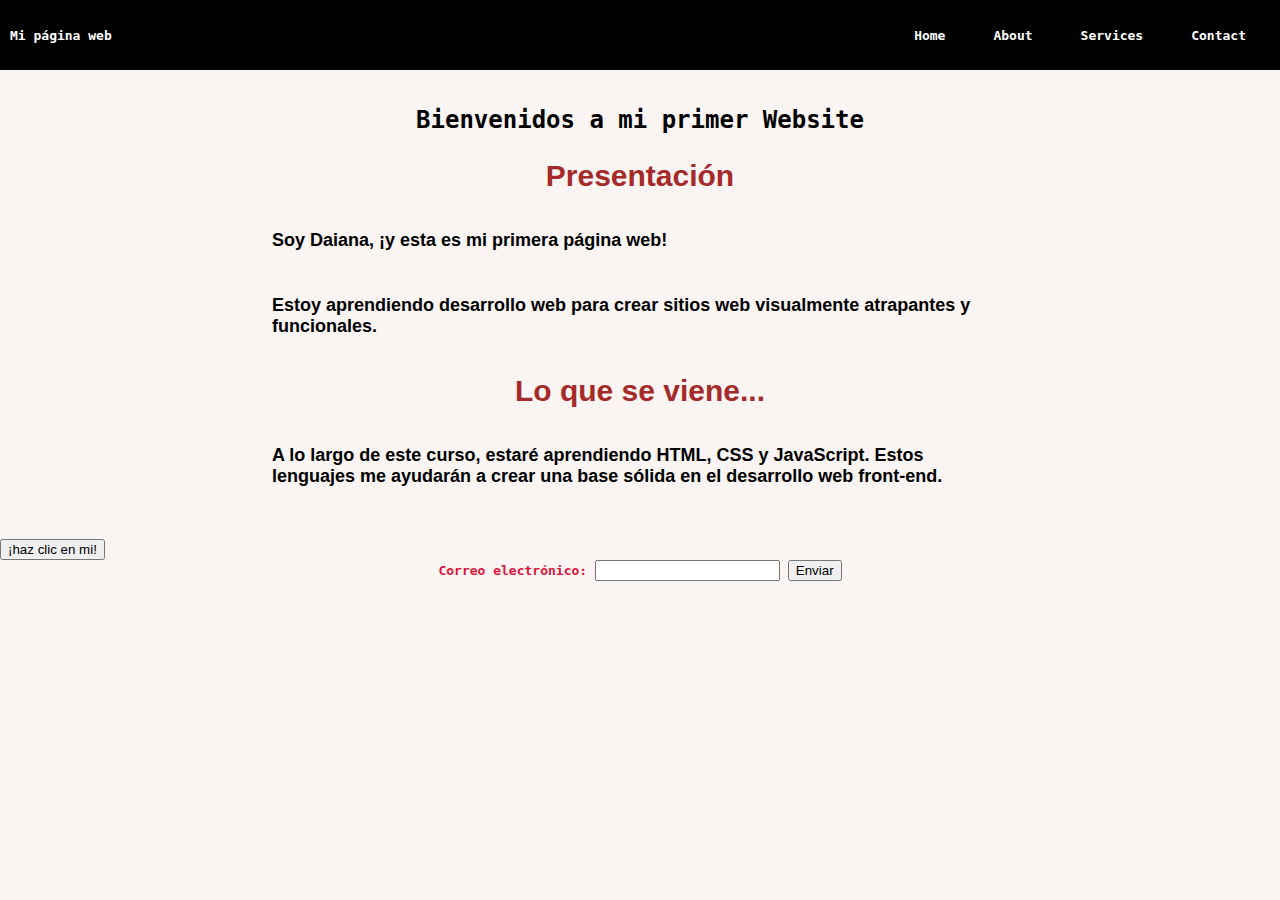
<file: seccion08/index.HTML>
<!DOCTYPE html>
   <HTML lnag="es">
  <html>
    <head>
      <title>Mi Primer Website</title>
     
      <link rel="stylesheet" href="stylles.css">
      </head>
       <body>
        <div class="container-nav">
          <nav class="navbar" role="navigation">
            <a href="index.HTML" class="brand">Mi página web</a>
            <ul class="nav-links">
              <li><a href="index.HTML">Home</a></li>
              <li><a href="about.html">About</a></li>
              <li><a href="services.html">Services</a></li>
              <li><a href="contact.html">Contact</a></li>
            </ul>
          </nav>
          <button class="button-menu-toggle">Menu</button>
        </div>
        <div class="container">
          <h1>Bienvenidos a mi primer Website</h1>
          <section>
            <h2>Presentación</h2>
            <p>Soy Daiana, ¡y esta es mi primera página web!</p>
            <p>Estoy aprendiendo desarrollo web para crear sitios web visualmente atrapantes y funcionales.</p>
          </section>
          <section>
            <h2>Lo que se viene...</h2>
            <p>
              A lo largo de este curso, estaré aprendiendo HTML, CSS y JavaScript. Estos lenguajes me ayudarán a crear una base sólida en el desarrollo web front-end.
            </p>
          </section>
        </div>
        <!-- <iframe width="560" height="315" src="https://www.youtube.com/embed/3yM5uXp-T_0" title="YouTube video player" frameborder="0" allow="accelerometer; autoplay; clipboard-write; encrypted-media; gyroscope; picture-in-picture; web-share" allowfullscreen></iframe> -->
            <!-- <div class="img"> -->
            <!-- <img src="images/lenguaje-de-programacion.webp" alt width="300" height="200"> -->
          <!-- </div> -->
            </div>
      </div>
         </div>
         <div class="boton">
         <button onclick="showAlert()">¡haz clic en mi!</button>
        </div>
        <div class="form">
         <form id="myForm">
          <label for="email">Correo electrónico:</label>
          <input type="email" id="email" name="email" required>
          <button type="submit">Enviar</button>
        </form>
      </div>
         <script src="script.js">s</script>
      </body>
 </html> 
</HTML>
</file>
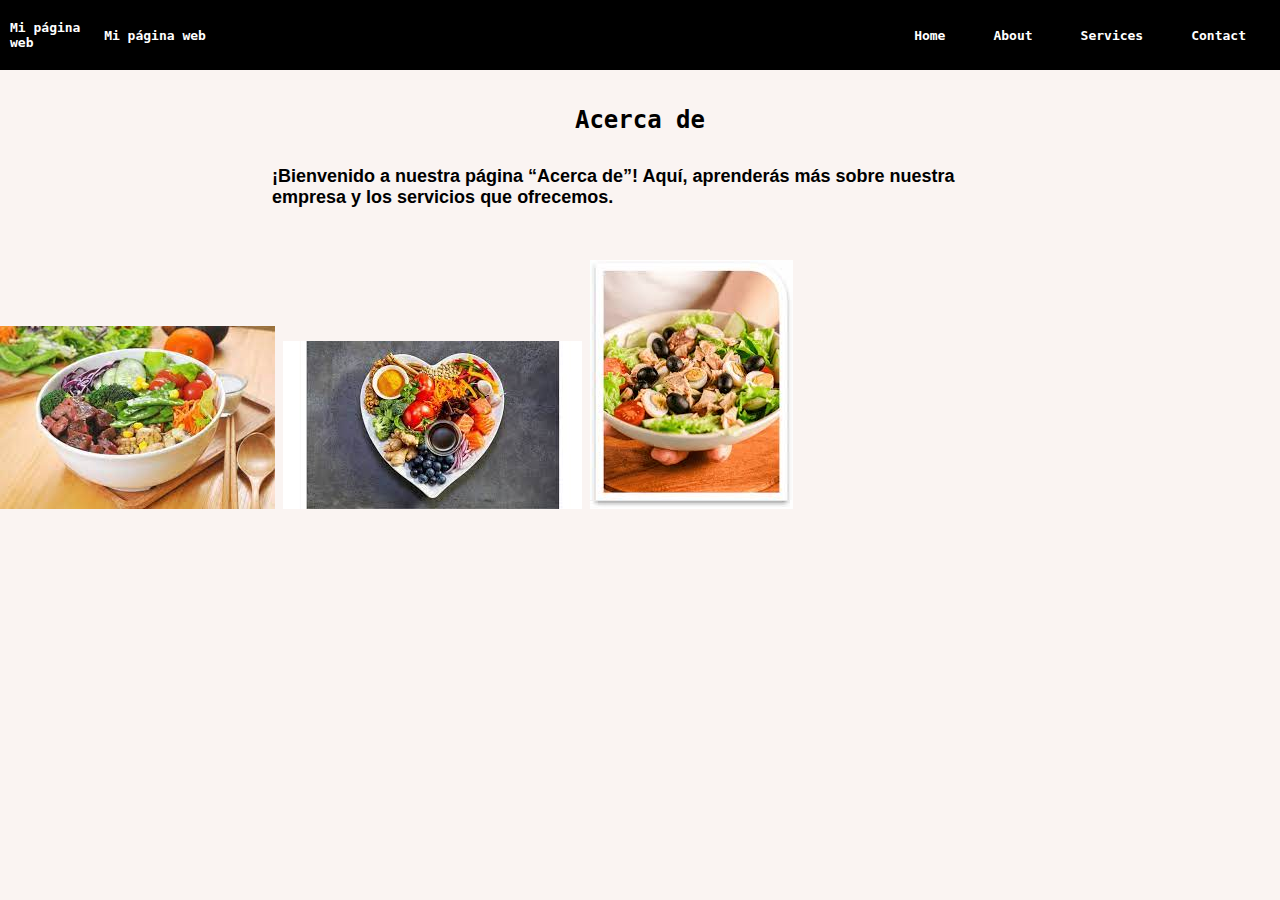
<file: seccion08/about.html>
<!DOCTYPE html>
   <HTML lnag="es">
  <html>
    <head>
      <title>Mi Primer Website</title>
     
      <link rel="stylesheet" href="stylles.css">
      </head>
       <body>
        <main>
          <div  class=”greeting”.></div>
        </main>
        <div class="container-nav">
            <nav class="navbar" role="navigation">
            <a href="#" class="brand">Mi página web</a>
            <nav class="navbar">
                <a href="index.HTML" class="brand">Mi página web</a>
                <ul class="nav-links">
                  <li><a href="index.HTML">Home</a></li>
                  <li><a href="about.html">About</a></li>
                  <li><a href="services.html">Services</a></li>
                  <li><a href="contact.html">Contact</a></li>
                </ul>
              </nav>
          <button class="button-menu-toggle">Menu</button>
        </div>
        <div class="container">
            <h1>Acerca de</h1>
            <p>¡Bienvenido a nuestra página “Acerca de”! Aquí, aprenderás más sobre nuestra empresa y los servicios que ofrecemos.</p>
        
        <!-- <iframe width="560" height="315" src="https://www.youtube.com/embed/3yM5uXp-T_0" title="YouTube video player" frameborder="0" allow="accelerometer; autoplay; clipboard-write; encrypted-media; gyroscope; picture-in-picture; web-share" allowfullscreen></iframe> -->
            <!-- <div class="img"> -->
            <!-- <img src="images/lenguaje-de-programacion.webp" alt width="300" height="200"> -->
          <!-- </div> -->
            </div>
            <di class="img-container">
                <img src="img/img1.jpeg" alt="Descripción de la imagen 1" />
                <img src="img/img2.jpeg" alt="Descripción de la imagen 2" />
                <img src="img/img4.jpeg" alt="Descripción de la imagen 3" />
            </di>
     
         </div>
        
      </div>
         <script src="script.js">s</script>
      </body>
 </html> 
</HTML>
</file>
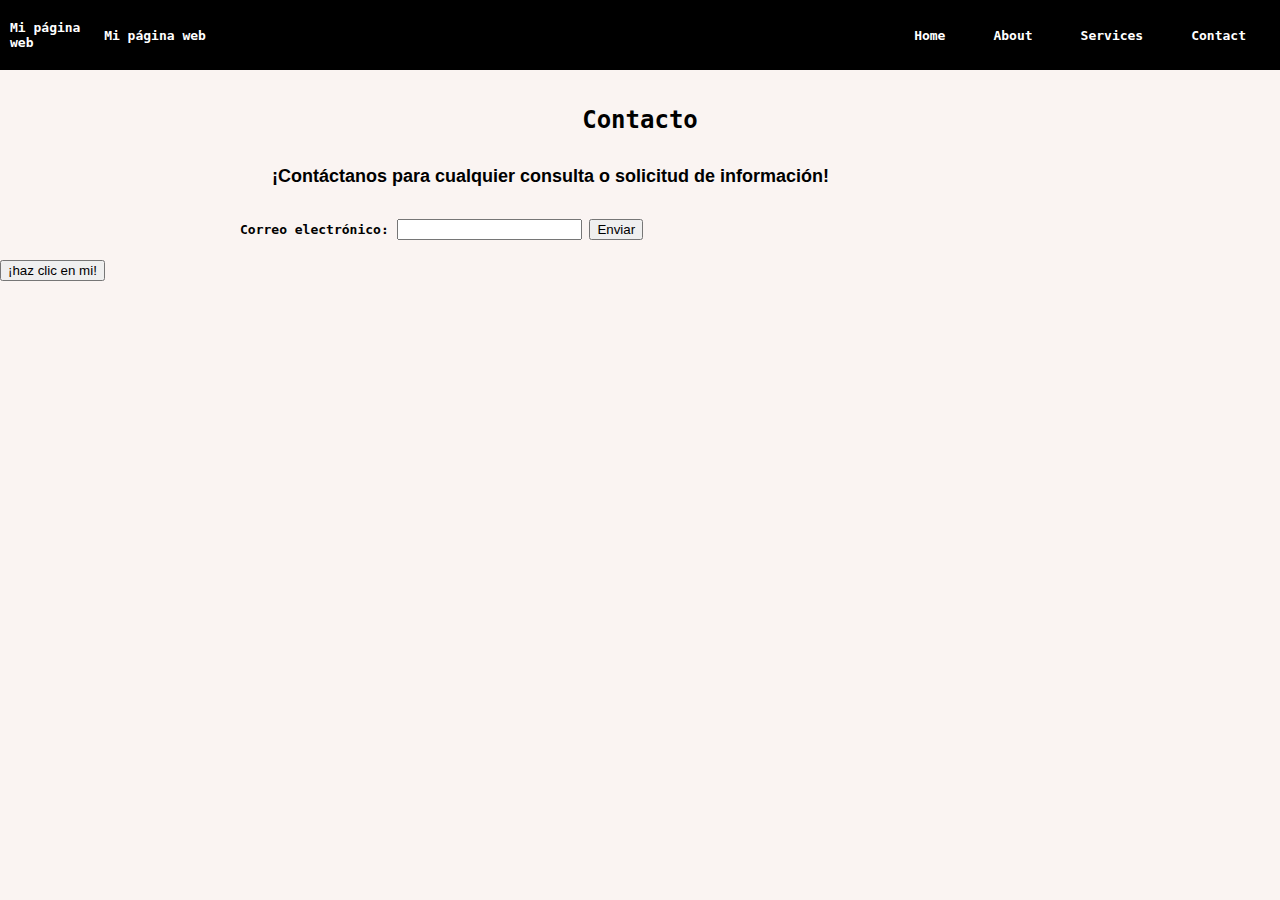
<file: seccion08/contact.html>
<!DOCTYPE html>
   <HTML lnag="es">
  <html>
    <head>
      <title>Mi Primer Website</title>
     
      <link rel="stylesheet" href="stylles.css">
      </head>
       <body>
        <div class="container-nav">
            <nav class="navbar" role="navigation">
            <a href="#" class="brand">Mi página web</a>
            <nav class="navbar">
                <a href="index.HTML" class="brand">Mi página web</a>
                <ul class="nav-links">
                  <li><a href="index.HTML">Home</a></li>
                  <li><a href="about.html">About</a></li>
                  <li><a href="services.html">Services</a></li>
                  <li><a href="contact.html">Contact</a></li>
                </ul>
              </nav>
          </nav>
          <button class="button-menu-toggle">Menu</button>
        </div>
        <div class="container">
            <h1>Contacto</h1>
            <p>¡Contáctanos para cualquier consulta o solicitud de información!</p>
        
                <form id="myForm">
                    <label for="email">Correo electrónico:</label>
                    <input type="email" id="email" name="email" required>
                    <button type="submit">Enviar</button>
                  </form>
           
        <!-- <iframe width="560" height="315" src="https://www.youtube.com/embed/3yM5uXp-T_0" title="YouTube video player" frameborder="0" allow="accelerometer; autoplay; clipboard-write; encrypted-media; gyroscope; picture-in-picture; web-share" allowfullscreen></iframe> -->
            <!-- <div class="img"> -->
            <!-- <img src="images/lenguaje-de-programacion.webp" alt width="300" height="200"> -->
          <!-- </div> -->
            </div>
      </div>
         </div>
         <div class="boton">
         <button onclick="showAlert()">¡haz clic en mi!</button>
        </div>
        <div class="form">
       
      </div>
         <script src="script.js">s</script>
      </body>
 </html> 
</HTML>
</file>
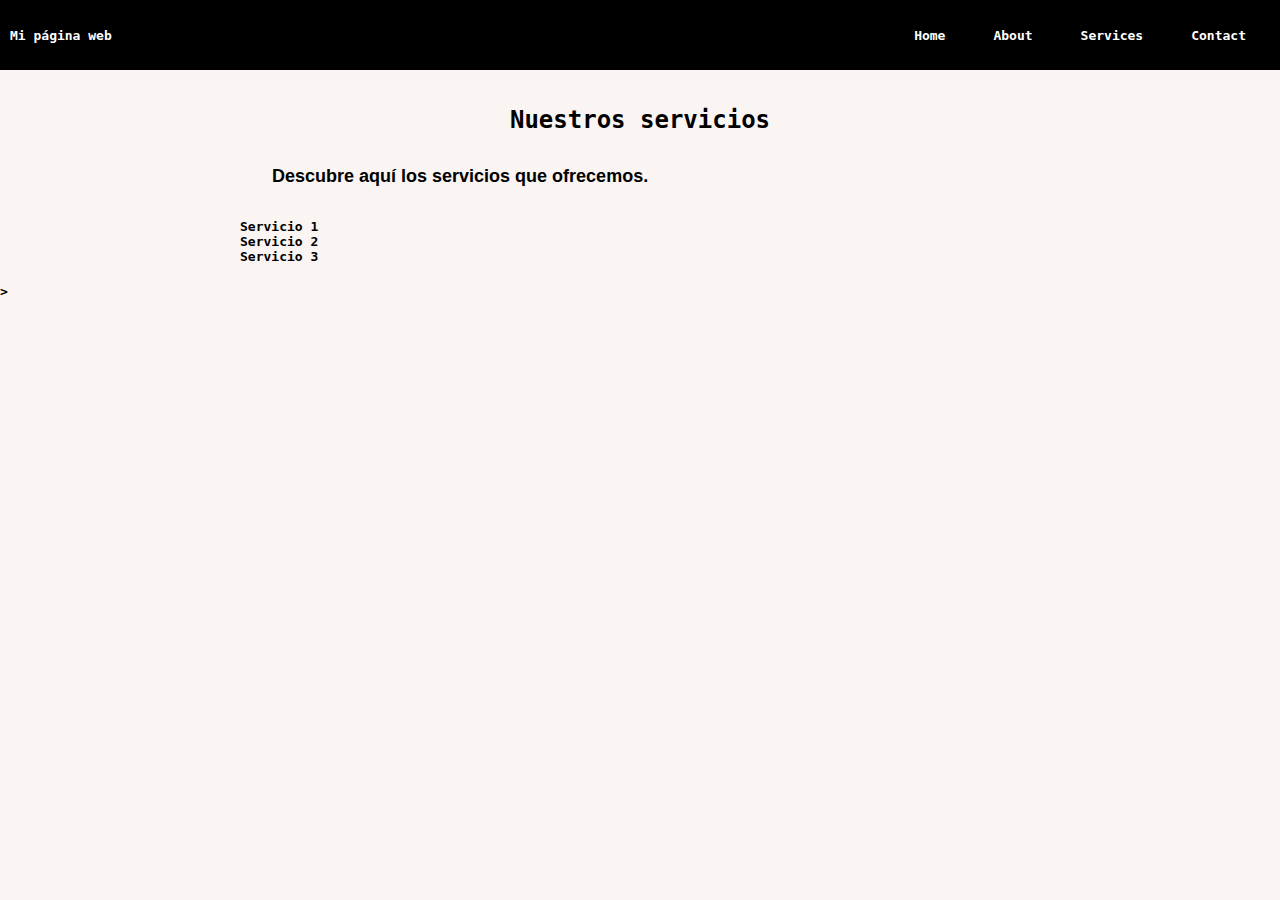
<file: seccion08/services.html>
<!DOCTYPE html>
   <HTML lnag="es">
  <html>
    <head>
      <title>Mi Primer Website</title>
     
      <link rel="stylesheet" href="stylles.css">
      </head>
       <body>
        <div class="container-nav">
            <nav class="navbar" role="navigation">
                <a href="index.HTML" class="brand">Mi página web</a>
                <ul class="nav-links">
                  <li><a href="index.HTML">Home</a></li>
                  <li><a href="about.html">About</a></li>
                  <li><a href="services.html">Services</a></li>
                  <li><a href="contact.html">Contact</a></li>
                </ul>
              </nav>
          <button class="button-menu-toggle">Menu</button>
        </div>
        <div class="container">
            <h1>Nuestros servicios</h1>
<p>Descubre aquí los servicios que ofrecemos.</p>
                      <ul>
                             <li>Servicio 1</li>
                             <li>Servicio 2</li>
                             <li>Servicio 3</li>
                      </ul>

        <!-- <iframe width="560" height="315" src="https://www.youtube.com/embed/3yM5uXp-T_0" title="YouTube video player" frameborder="0" allow="accelerometer; autoplay; clipboard-write; encrypted-media; gyroscope; picture-in-picture; web-share" allowfullscreen></iframe> -->
            <!-- <div class="img"> -->
            <!-- <img src="images/lenguaje-de-programacion.webp" alt width="300" height="200"> -->
          <!-- </div> -->
            </div>
      </div>
         </div>
        >
      </div>
         <script src="script.js">s</script>
      </body>
 </html> 
</HTML>
</file>
<file: seccion08/stylles.css>
/*titulo*/
body{
    background-color:rgb(250, 244, 242);
    color:black;
}

/*subtitulo*/
h1{
    font-size: 24px;
    text-align: center;
}

/*parrafo*/
h2{
    font-family:Arial, Helvetica, sans-serif;
    font-size: 30px;
    text-align: center;
    color:brown;

}

/*cuerpo*/
p{
    font-family: 'Gill Sans', 'Gill Sans MT', Calibri, 'Trebuchet MS', sans-serif;
    font-size: 18px;
    padding: 12px;
    margin: 20px;
}
body, ul{
  margin: 0;
  font-family: monospace;
  font-weight: bold;
  font-size: 20;
  padding: 0;

}

.container {
    max-width: 800px;
    margin: auto;
    padding: 20px;
  }

  .row {
    display: flex;
    flex-wrap: wrap;
    margin: 10px;
  }

  .img{
   color: red;
   margin: 20px,10,5,10;
   padding: 100px;
   border: 10px;

  }
  

  .column {
    flex: 1;
    padding: 10px;
  }

  .boton{
    color:orangered;
  
    
  }
  
  .form{
     text-align: center;
     color: crimson;
  }

  @media (max-width: 600px) {
    .column {
      flex: 100%;
    }
  }
  .container-nav {
    display: flex;
    padding: 10px;
    height: 50px;
    background-color: black;
  }
  
  
  .navbar {
    display: flex;
    justify-content: space-between;
    width: 100%;
  }
  
  
  .brand {
    display: flex;
    align-items: center;
  }
  
  
  li>a {
    padding: 8px 24px;
  }
  
  
  li {
    list-style-type: none;
  }
  
  
  a {
    color: white;
    text-decoration:none;
  }
  
  
  .nav-links {
    display: flex;
    align-items: center;
  }
  
  
  .button-menu-toggle {
    display: none;
  }
  @media (max-width: 768px) {
    .column {
      flex: 100%;
    }
  
  
    .nav-links {
      display: none;
    }
  
  
    .button-menu-toggle {
      display: block;
      background-color: white;
      border:none;
      border-radius: 50px;
      padding: 0 24px;
      font-family: monospace;
      font-weight: bold;
      font-size: 20px;
    }
    .nav-links.nav-links-responsive {
      position: absolute;
      display: block;
      background-color: rgba(20,20,20,0.95);
      width: 100%;
      height: 100%;
      top: 50px;
      left: 0;
      flex-direction: column;
      padding-top: 200px;
      align-items: center;
      gap:70px;
      font-size: 40px;
  
  
    }
  }
</file>
